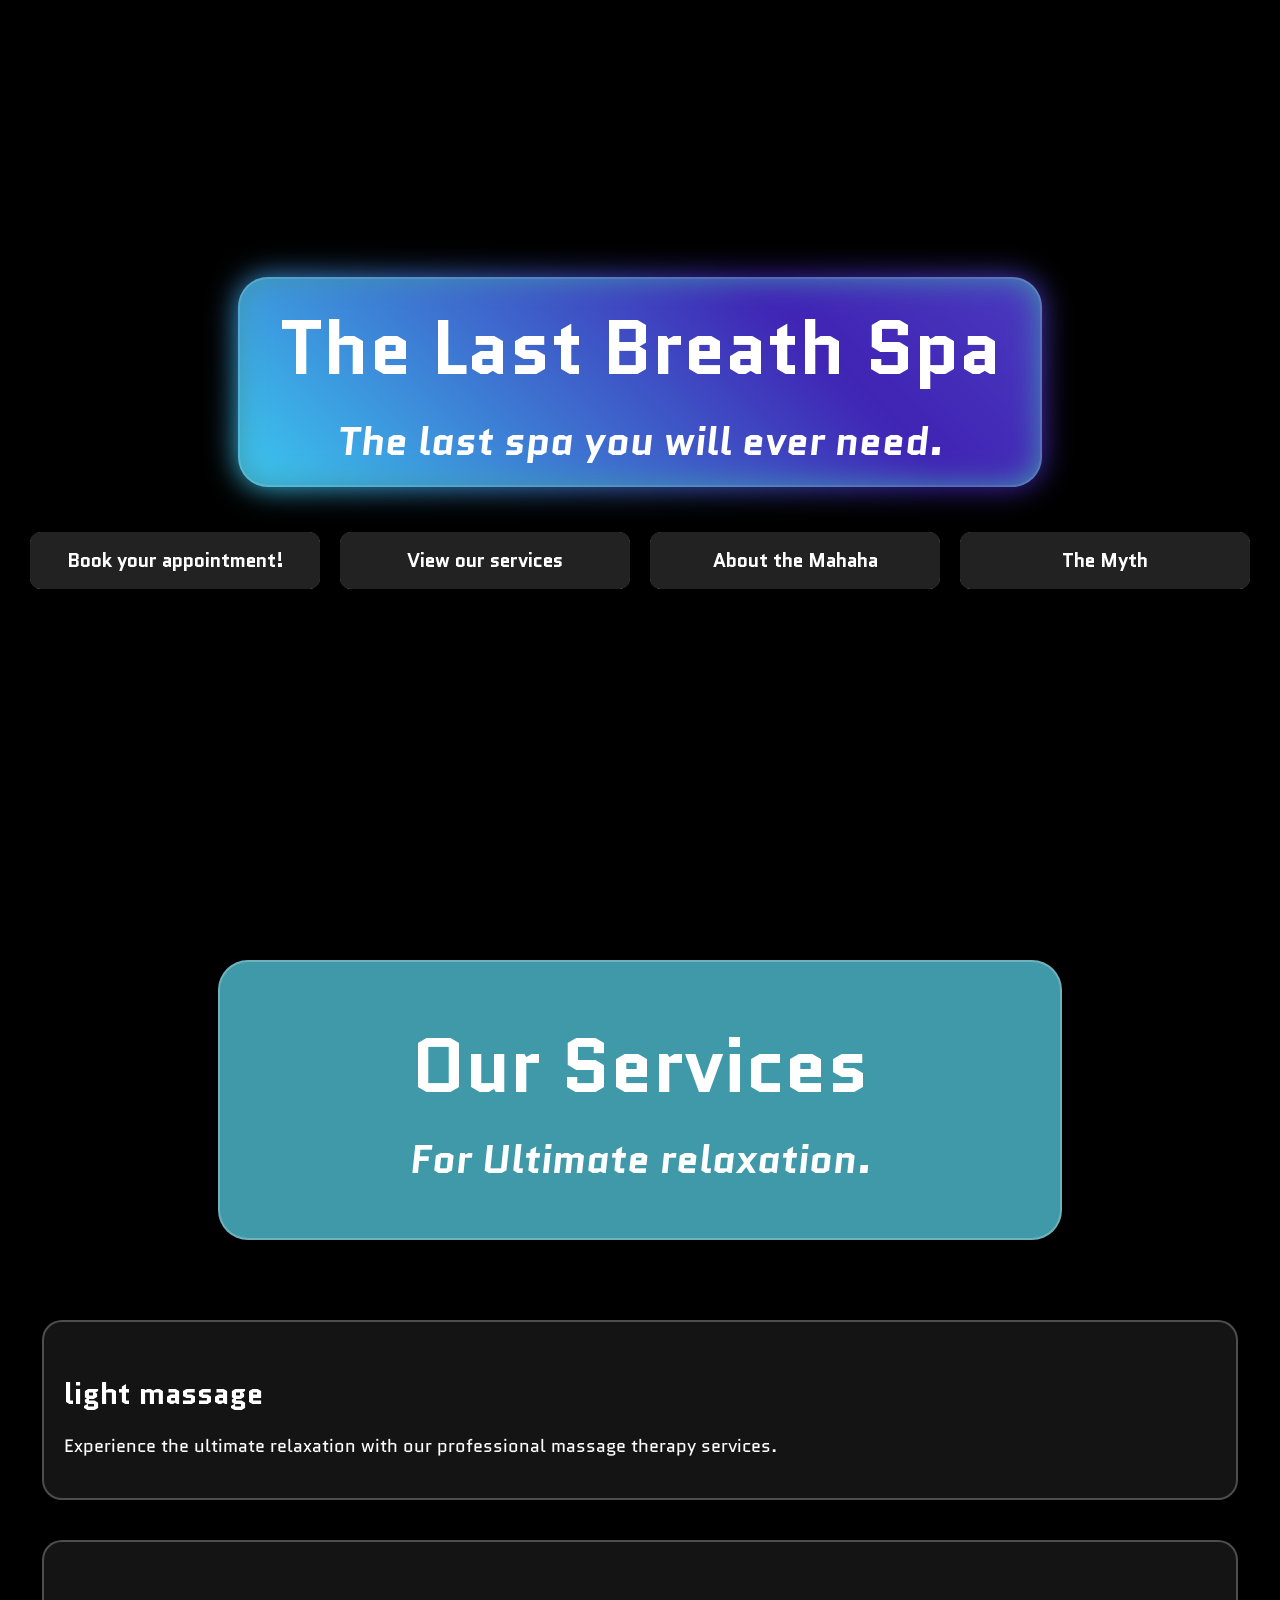
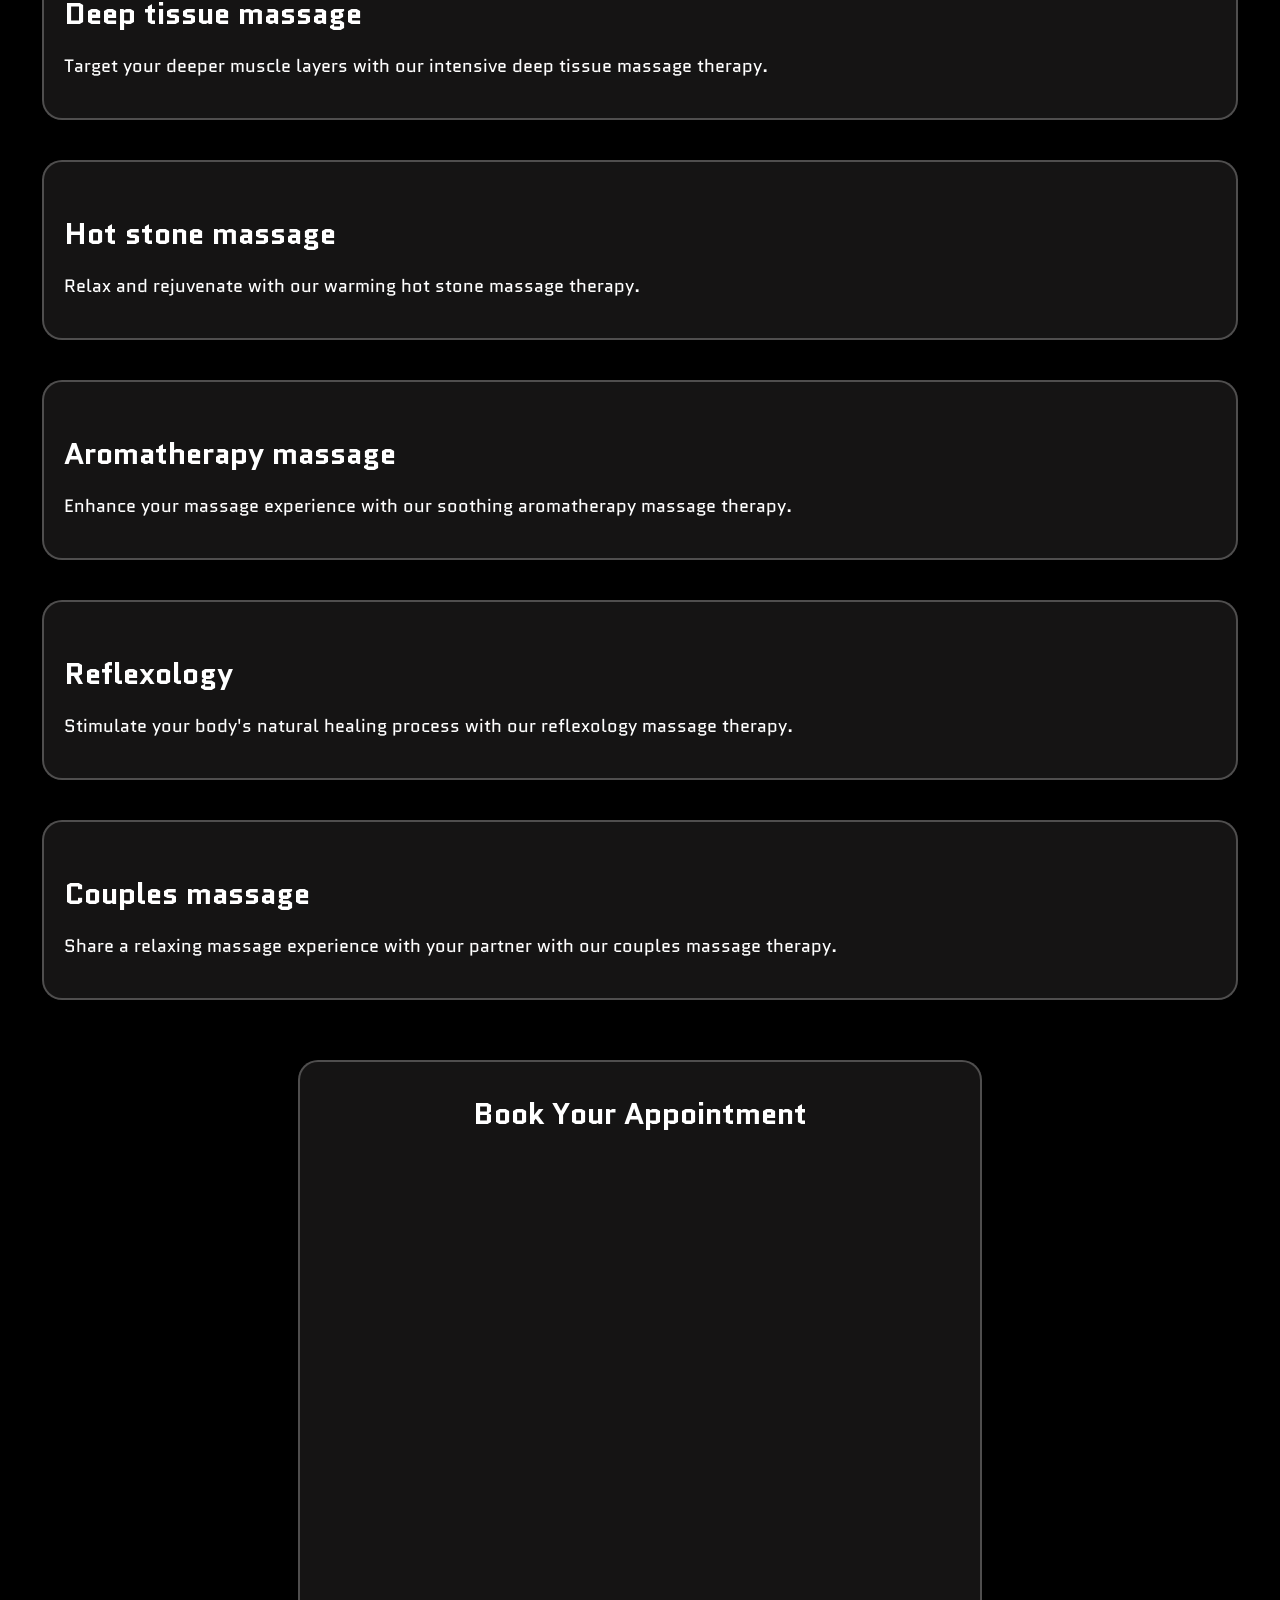
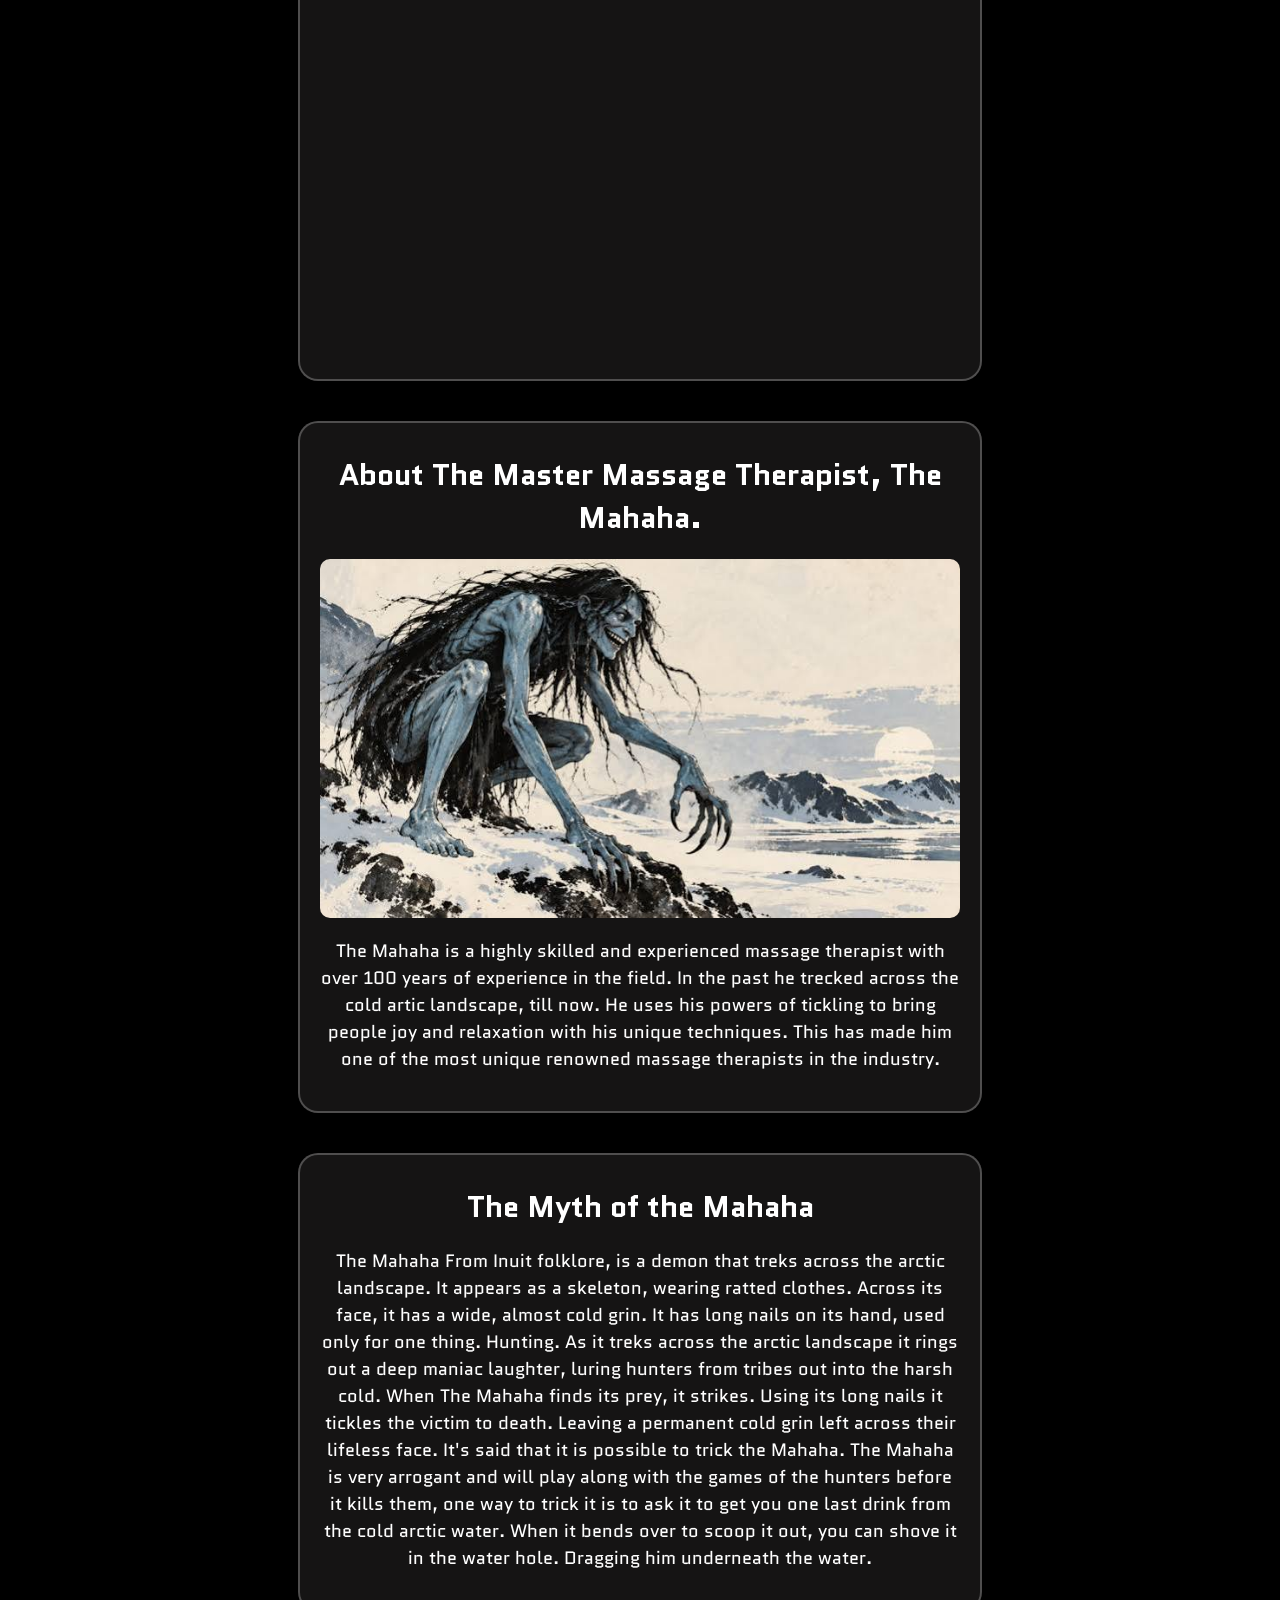
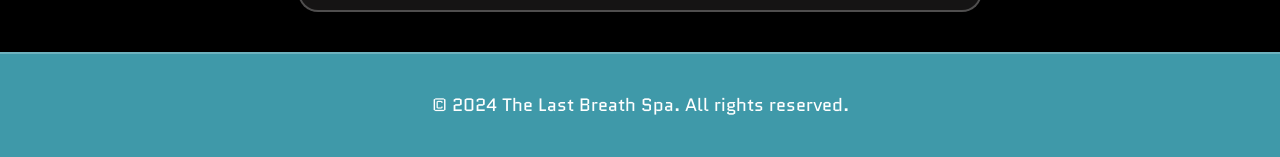
<file: index.html>
<!DOCTYPE html>
<html lang="en">
<head>
    <meta charset="UTF-8">
    <meta name="viewport" content="width=device-width, initial-scale=1.0">
    <link rel="stylesheet" href="style.css">
    <link rel="preconnect" href="https://fonts.googleapis.com">
    <link rel="preconnect" href="https://fonts.gstatic.com" crossorigin>
    <link href="https://fonts.googleapis.com/css2?family=Quantico:ital,wght@0,400;0,700;1,400;1,700&display=swap" rel="stylesheet">
    <title>The Last Breath Spa</title>
</head>
<body>

    <!-- Splash Screen Section (Centered) -->
    <div class="splash">
        <div class="Titles">
            <h1>The Last Breath Spa</h1>
            <h2><i>The last spa you will ever need.</i></h2>
        </div>

        <div class="buttons">
            <a href="#booking"><button class="rb">Book your appointment!</button></a>
            <a href="#services"><button class="rb">View our services</button></a>
            <a href="#about"><button class="rb">About the Mahaha</button></a>
            <a href="#myth"><button class="rb">The Myth</button></a>
        </div>
    </div>

    <!-- Services Section (Below the fold) -->
    <div class="S-container" id="services">
        <h1>Our Services</h1>
        <h2><i>For Ultimate relaxation.</i></h2>
    </div>

    <div class="card-container">
        <div class="card">
            <h3>light massage</h3>
            <p>Experience the ultimate relaxation with our professional massage therapy services.</p>
        </div>
        <div class="card">
            <h3>Deep tissue massage</h3>
            <p>Target your deeper muscle layers with our intensive deep tissue massage therapy.</p>
        </div>
        <div class="card">
            <h3>Hot stone massage</h3>
            <p>Relax and rejuvenate with our warming hot stone massage therapy.</p>
        </div>
        <div class="card">
            <h3>Aromatherapy massage</h3>
            <p>Enhance your massage experience with our soothing aromatherapy massage therapy.</p>
        </div>
        <div class="card">
            <h3>Reflexology</h3>
            <p>Stimulate your body's natural healing process with our reflexology massage therapy.</p>
        </div>
        <div class="card">
            <h3>Couples massage</h3>
            <p>Share a relaxing massage experience with your partner with our couples massage therapy.</p>
        </div>
    </div>


    <div id="booking" class="form-card">
        <h2 class="form-title">Book Your Appointment</h2>
        <iframe class="form" src="https://docs.google.com/forms/d/e/1FAIpQLSfySFLN24_Q_JEQobh6U9cy4UBNDMRGbsXHPTt-_xALQBdayA/viewform?usp=publish-editor" width="640" height="800" frameborder="0" marginheight="0" marginwidth="0">Loading…</iframe>
    </div>

    <div id="about" class="about-card">
        <h2 class="form-title">About The Master Massage Therapist, The Mahaha.</h2>
        <img src="The mahaha.jpg" alt="The Mahaha" class="mahaha-image">
        <p>The Mahaha is a highly skilled and experienced massage therapist with over 100 years of experience in the field. In the past he trecked across the cold artic landscape, till now. He uses his powers of tickling to bring people joy and relaxation with his unique techniques. This has made him one of the most unique renowned massage therapists in the industry.</p>
    </div>

    <div class="about-card" id="myth">
        <h2 class="form-title">The Myth of the Mahaha</h2>
        <p>The Mahaha From Inuit folklore, is a demon that treks across the arctic landscape. It appears as a skeleton, wearing ratted clothes. Across its face, it has a wide, almost cold grin. It has long nails on its hand, used only for one thing. Hunting. As it treks across the arctic landscape it rings out a deep maniac laughter, luring hunters from tribes out into the harsh cold. When The Mahaha finds its prey, it strikes. Using its long nails it tickles the victim to death. Leaving a permanent cold grin left across their lifeless face. It's said that it is possible to trick the Mahaha. The Mahaha is very arrogant and will play along with the games of the hunters before it kills them, one way to trick it is to ask it to get you one last drink from the cold arctic water. When it bends over to scoop it out, you can shove it in the water hole. Dragging him underneath the water.</p>
    </div>

    <div class="footer">
        <p>&copy; 2024 The Last Breath Spa. All rights reserved.</p>
    </div>

    <script src="script.js"></script>
</body>
</html>
</file>
<file: style.css>
/* ==========================================================================
   GLOBAL LAYOUT FIXES
   ========================================================================== */
body { 
  background-color: black; 
  margin: 0; 
  padding: 0;
} 

/* Changed from position:fixed to a flexbox container that fills the screen height */
.splash { 
  display: flex; 
  justify-content: center; 
  align-items: center; 
  flex-direction: column; /* Stacks the titles and buttons vertically */
  min-height: 100vh;      /* Ensures it takes exactly the full window height */
  width: 100%; 
  background-color: rgba(0, 0, 0, 0.8); 
}

.buttons {
  display: flex;
  justify-content: center;
  gap: 20px; /* Puts a clean space between your two buttons */
}

/* ==========================================================================
   TITLE BLOCK STYLES
   ========================================================================== */
.Titles { 
  font-family: 'Quantico', 'arial', 'sans-serif'; 
  color: white; 
  text-align: center; 
  margin: 5px; 
  padding: 5px 0; 
  border: 2px solid rgba(255, 255, 255, 0.249); 
  width: 800px; 
  border-radius: 30px; 
  background-color: rgba(96, 231, 255, 0.662); 
  
  /* Layout setup for the gradient glow backdrop */
  position: relative; 
  z-index: 0; 
  
  /* Animations and smooth transition states */
  animation: fadeIn 4s ease-in-out, hover 3s ease-in-out infinite; 
  transition: all 0.3s ease-out; 
} 

/* Constant glowing title background */
.Titles::before {
  content: "";
  background: linear-gradient(
    45deg, 
    #3bc9f0, 
    #4023b4, 
    #595fce, 
    #097282, 
    #167c83c7, 
    #13f3ff, 
    #1aa0af, 
    #41c5f5
  );
  position: absolute;
  top: -2px;
  left: -2px;
  background-size: 600%;
  z-index: -1;
  width: calc(100% + 4px);
  height: calc(100% + 4px);
  filter: blur(15px); 
  animation: glowing 60s linear infinite;
  border-radius: 30px; 
  opacity: 1; 
  cursor: default;
}

/* Layer isolated heading typography over the background effects */
h1, h2 {
  position: relative;
  z-index: 1;
  margin: 10px 0;
  cursor: default;
}

h1 { 
  font-size: 75px; 
} 

h2 { 
  font-size: 40px; 
} 

.Titles:hover { 
  box-shadow: 0px 0px 20px 5px rgba(96, 231, 255, 0.662); 
  transform: scale(1.05); 
} 

/* ==========================================================================
   BUTTON STYLES
   ========================================================================== */
.rb { 
  margin: 40px 0; /* Adjusted margin to prevent breaking alignment layout */
  padding: 15px 30px; 
  border: none; 
  outline: none; 
  color: #FFF; 
  cursor: pointer; 
  position: relative; 
  z-index: 0; 
  border-radius: 12px; 
  font-family: 'Quantico', Aldrich, sans-serif; 
  font-size: 1.2rem; 
  font-weight: bold; 
  display: inline-block; 
  width: 290px; /* Slightly widened so 'Book your appointment!' stays beautifully on one line */
} 

.rb::after { 
  content: ""; 
  z-index: -1; 
  position: absolute; 
  width: 100%; 
  height: 100%; 
  background-color: #222; 
  left: 0; 
  top: 0; 
  border-radius: 10px; 
} 

/* Hidden glow state by default */ 
.rb::before { 
  content: ""; 
  background: linear-gradient( 
    45deg, 
    #3bc9f0, 
    #4023b4, 
    #595fce, 
    #097282, 
    #167c83c7, 
    #13f3ff, 
    #1aa0af, 
    #41c5f5 
  ); 
  position: absolute; 
  top: -2px; 
  left: -2px; 
  background-size: 600%; 
  z-index: -1; 
  width: calc(100% + 4px); 
  height: calc(100% + 4px); 
  filter: blur(8px); 
  animation: glowing 20s linear infinite; 
  transition: opacity .3s ease-in-out; 
  border-radius: 10px; 
  opacity: 0; 
} 

/* Hover states */
.rb:hover::before { 
  opacity: 1; 
} 

/* Click states */
.rb:active::after { 
  background: transparent; 
} 

.rb:active { 
  color: #000; 
  font-weight: bold; 
}

/* ==========================================================================
   GLOBAL KEYFRAMES
   ========================================================================== */
@keyframes fadeIn { 
  from { opacity: 0; } 
  to { opacity: 1; } 
} 

@keyframes hover { 
  0%, 100% { transform: translateY(0px); } 
  50% { transform: translateY(-10px); } 
} 

@keyframes glowing { 
  0% { background-position: 0 0; } 
  50% { background-position: 400% 0; } 
  100% { background-position: 0 0; } 
}

/* ==========================================================================
   SERVICES CONTAINER STYLES
   ========================================================================== */
.S-container { 
  font-family: 'Quantico', 'arial', 'sans-serif'; 
  color: white; 
  text-align: center; 
  padding: 40px 20px; 
  border: 2px solid rgba(255, 255, 255, 0.249); 
  width: 800px; /* Matched the 800px width of your title container for visual balance */
  border-radius: 30px; 
  background-color: rgba(96, 231, 255, 0.662); 
  height: auto; /* Allows the container to expand based on content */
  
  /* Centers the card layout horizontally and adds breathing room underneath the fold */
  margin: 60px auto; 
}

.card-container { 
  display: flex; 
  flex-wrap: wrap; 
  justify-content: center; 
}

.card{ 
  background-color: rgba(117, 112, 112, 0.175); 
  border: 2px solid rgba(255, 255, 255, 0.249); 
  border-radius: 20px; 
  padding: 20px; 
  margin: 20px auto; 
  width: 90%; /* Adjusted to fit nicely within the S-container */
}

h3 { 
  font-size: 30px; 
  margin-bottom: 10px; 
  color: white; 
  font-family: 'Quantico', 'arial', 'sans-serif';
}

p { 
  font-size: 18px; 
  color: white; 
  line-height: 1.5; 
  font-family: 'Quantico', 'arial', 'sans-serif';
}

.card:hover { 
  box-shadow: 0px 0px 20px 5px rgba(96, 231, 255, 0.662); 
  transition: transform 0.3s ease-in-out;
  transform: scale(1.009); 
}

html {
  scroll-behavior: smooth; /* Enables smooth scrolling for anchor links */
}

#services {
  /* Adjust 80px to match the actual height of your sticky header */
  scroll-margin-top: 80px; 
}

#booking {
  /* Adjust 80px to match the actual height of your sticky header */
  scroll-margin-top: 80px; 
}

.form-card {
  background-color: rgba(117, 112, 112, 0.175);
  border: 2px solid rgba(255, 255, 255, 0.249);
  border-radius: 20px;
  padding: 20px;
  margin: 40px auto; /* Adds space above and below the form */
  width: 50%; /* Adjusted to fit nicely within the S-container */
  
}

.form {
  width: 100%;
  height: 800px; /* Adjusted height to fit the form content */
  border: none; /* Removes default iframe border */
  border-radius: 10px; /* Matches the card's border radius for visual consistency */
}

.form-title{
  font-size: 30px;
  margin-bottom: 20px;
  font-family: 'Quantico', 'arial', 'sans-serif';
  text-align: center;
  color: white;
}

.about-card {
  background-color: rgba(117, 112, 112, 0.175);
  border: 2px solid rgba(255, 255, 255, 0.249);
  border-radius: 20px;
  padding: 20px;
  margin: 40px auto; /* Adds space above and below the form */
  width: 50%; /* Adjusted to fit nicely within the S-container */
  text-align: center; /* Centers the text and image within the card */
}

.mahaha-image {
  display: block;
  margin: 20px auto; /* Centers the image horizontally */
  max-width: 100%; /* Ensures the image scales down on smaller screens */
  height: auto; /* Maintains aspect ratio */
  border-radius: 10px; /* Optional: adds rounded corners to the image */
}

#about {
  /* Adjust 80px to match the actual height of your sticky header */
  scroll-margin-top: 80px; 
}
 .S-container {
  animation: hover 3s ease-in-out infinite;
}

.footer {
  text-align: center;
  padding: 20px;
  background-color: rgba(96, 231, 255, 0.662);
  border-top: 2px solid rgba(255, 255, 255, 0.249);
  font-family: 'Quantico', 'arial', 'sans-serif';
  color: white;
  box-shadow: outset 0px 0px 20px 5px rgba(255, 255, 255, 0.131);
}

#myth {
  /* Adjust 80px to match the actual height of your sticky header */
  scroll-margin-top: 80px; 
}
</file>
